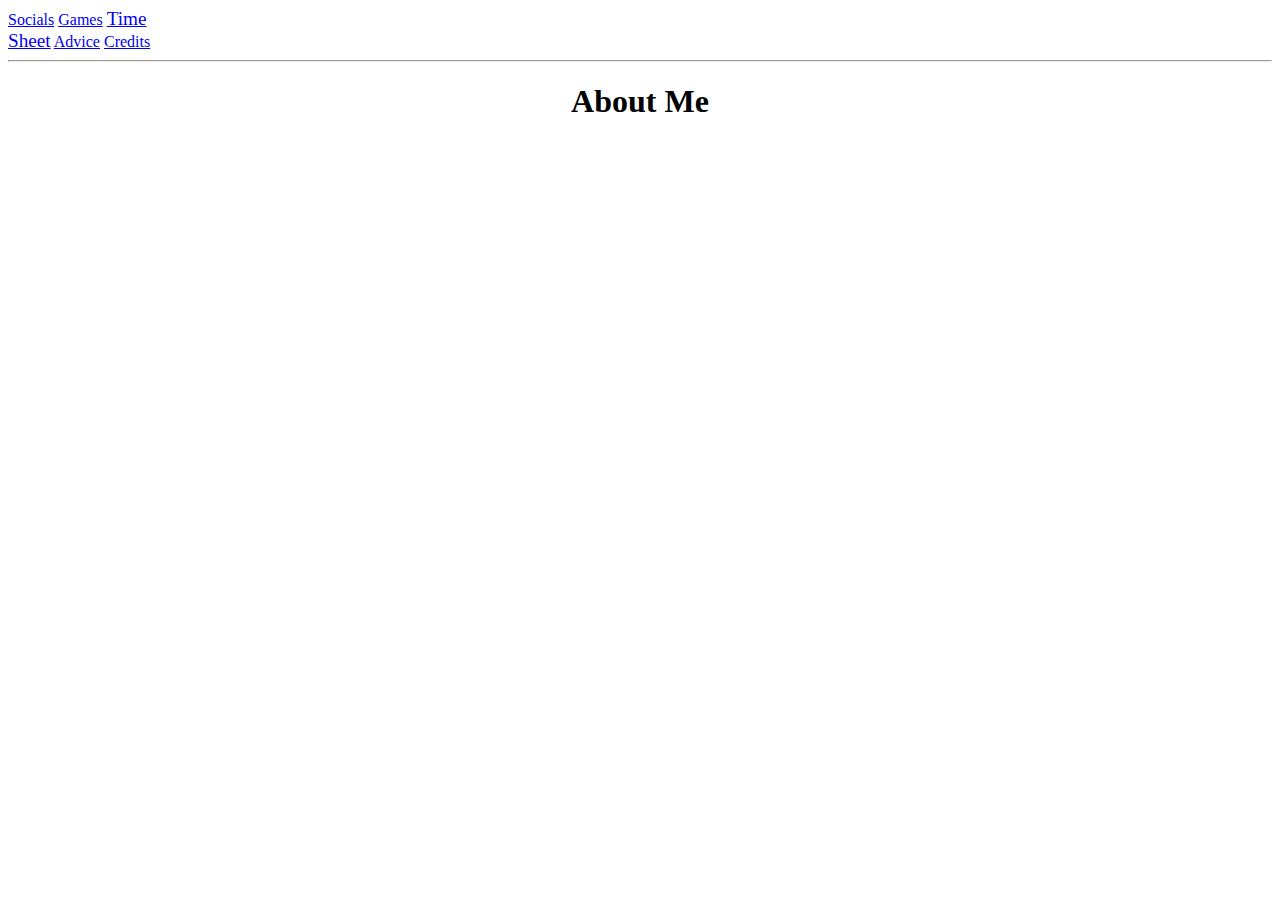
<file: index.html>
<!DOCTYPE html>
<html lang="en-US">
  <head>
    <meta charset="utf-8">
    <title>Chainsteel Retreat</title>
    <link href="./css/var.css" rel="stylesheet">
    <link href="./css/main.css" rel="stylesheet">
    <link rel="icon" type="image/png" href="/favicon/favicon-96x96.png" sizes="96x96" />
    <link rel="icon" type="image/svg+xml" href="/favicon/favicon.svg" />
    <link rel="shortcut icon" href="/favicon/favicon.ico" />
    <link rel="apple-touch-icon" sizes="180x180" href="/favicon/apple-touch-icon.png" />
    <link rel="manifest" href="/favicon/site.webmanifest" />
  </head>
  <body>
    <div class="navBar">
      <a class="sign" href="./socials/">Socials</a>
      <a class="sign" href="./games/">Games</a>
      <a class="sign" href="./schedule/" style="font-size: 1.2rem;">Time<br>Sheet</a>
      <a class="sign" href="./recs/">Advice</a>
      <a class="sign" href="./credits/">Credits</a>
    </div>
    <hr>
    <h1 style="text-align: center;">About Me</h1>
    <script>
    </script>
  </body>
</html>
</file>
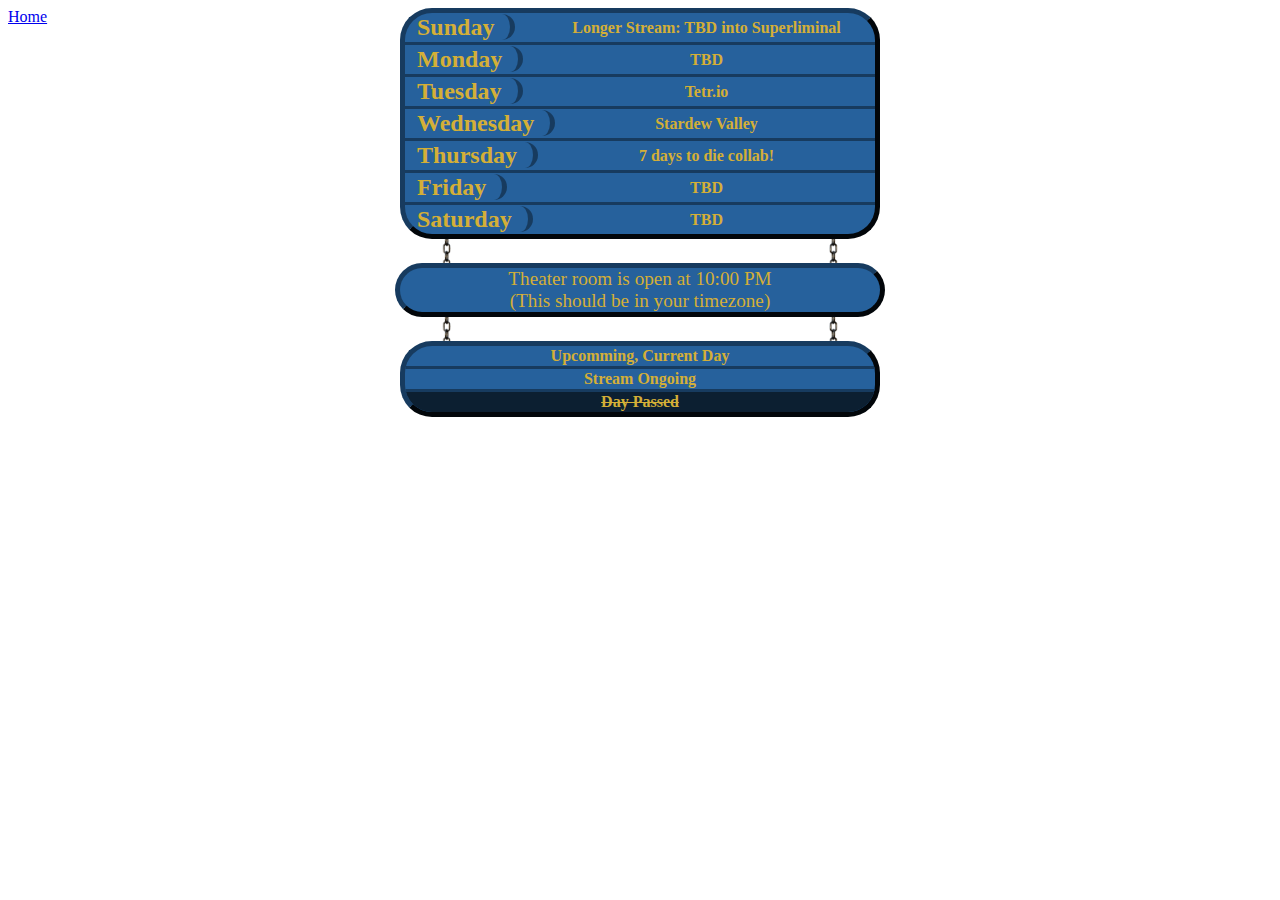
<file: schedule/index.html>
<!DOCTYPE html>
<html lang="">
  <head>
    <meta charset="utf-8">
    <title>Chainsteel's Schedule</title>
    <link href="../css/var.css" rel="stylesheet">
    <link href="./css/main.css" rel="stylesheet">
    <meta content="Stream Schedule" property="og:title" />
    <meta content="The schedule for my streams, which I try to stay on top of" property="og:description" />
    <meta content="https://atlas-chainsteel.github.io/schedule/" property="og:url" />
    <meta id="og-image" content="https://atlas-chainsteel.github.io/schedule/embedimage.png?v=15" property="og:image" />
    <meta id="twitEmbed" content="https://atlas-chainsteel.github.io/schedule/embedimage.png?v=15" name="twitter:image" />
    <meta content="summary_large_image" name="twitter:card" />
    <meta content="#26619c" data-react-helmet="true" name="theme-color" />
  </head>
  <body>
    <a class="home" style="position:absolute" href="../">Home</a>
    <div class="cont">
      <table class="schedule">
        <tr class="row">
          <td class="day">Sunday</td><td class="plans">Longer Stream: TBD into Superliminal</td>
        </tr>
        <tr class="row">
          <td class="day">Monday</td><td class="plans">TBD</td>
        </tr>
        <tr class="row">
          <td class="day">Tuesday</td><td class="plans">Tetr.io</td>
        </tr>
        <tr class="row">
          <td class="day">Wednesday</td><td class="plans">Stardew Valley</td>
        <tr class="row">
          <td class="day">Thursday</td><td class="plans">7 days to die collab!</td>
        </tr>
        <tr class="row">
          <td class="day">Friday</td><td class="plans">TBD</td>
        </tr>
        <tr class="row">
          <td class="day">Saturday</td><td class="plans">TBD</td>
        </tr>
      </table>
      <hr class="divide">
      <div class="schedule" style="text-align: center; font-size: 1.2rem">Theater room is open at <time id="timeStamp">5:00 pm</time><br>(This should be in your timezone)</div>
      <hr class="divide">
      <table class="schedule">
        <tr class=""><td class="plans">Upcomming, Current Day</td></tr>
        <tr class=""><td class="plans ongoing">Stream Ongoing</td></tr>
        <tr class=""><td class="plans passed">Day Passed</td></tr>
      </table>
    </div>
    <script src="./js/main.js"></script>
  </body>
</html>
</file>
<file: css/var.css>
:root {
    --lapis: #26619c;
    --gold: #D4AF37;
    --test: #173B5F;
    --burnt-lapis: #0C1F31;
    --light-lapis: #638EB8;
}
</file>
<file: css/main.css>
:root {
	font-family: 'Tinos', Times New Roman, serif;
	--color-for-border: #1A4169;
	--bgColor: #26619c;
	--activeColor: radial-gradient(ellipse farthest-corner at 50% 120%, #26619c 60%, aqua);
	--gradient-for-today: radial-gradient(ellipse farthest-corner at 50% 120%, #26619c 60%, aqua);
}

@keyframes onGoing_test {
	0% {
		background-position: 50% 0%; 
	}
	100% {
		background-position: 50% 100%;
	}
}

/*Chain Divider image*/
.chainContainer {
	display: block;
	margin-left: auto; 
	margin-right: auto;
	width: 55%;
	height: 25px;
	overflow: hidden;
}
.chainDivider {
	width: 100%;
}

/*Main Schedule's Style*/
.outline, #startTime {
	display: block;
	width: 75%;
	height: 75%;
	margin: auto;
	border: 4px outset;
	border-color: var(--color-for-border);
	border-radius: 25px;
	background: var(--bgColor);
	color: #FFCC33;
	overflow: hidden;
}

/*Individual Cell's Style*/
.date, .date2 {
	border-bottom: 2px outset;
	border-color: var(--color-for-border);
}

.date:last-child, .date2:last-child {
	border-bottom: unset;
}

.day {
	display: inline-block;
	border-right: 4px outset;
	border-color: var(--color-for-border);
	text-align: center;
	border-radius: 25px;
	width: 15%;
	text-decoration: inherit;
}

.key {
	display: inline-block;
	border-color: var(--color-for-border);
	text-align: center;
	width: 100%;
	text-decoration: inherit;
}

/*Special styling for Passed, Stream on going, etc*/
/*the first cell*/
.passed:first-child, .today:first-child, .ongoing:first-child {
	border-top-left-radius: 30px;
	border-top-right-radius: 30px;
}
.passed {
	background: #0D2135;
	text-decoration: line-through;
}

.today {
	background: var(--gradient-for-today)
}

.ongoing {
	/*background: var(--activeColor);*/
	position: relative;
	color: black;
	font-weight: bolder;
	overflow: hidden;
	z-index: 0;
}

.ongoing::before {
	content: ""; /*makes this psuedo element render*/
	position: absolute;
	inset: 0;
	z-index: -1;
	/*border-radius: inherit;*/
	height: 300%;
	background-image: radial-gradient(ellipse farthest-corner at 50% 120%, #26619c 60%, aqua 74%, yellow 100%);
	background-size: 100% 300%;
	animation: onGoing_test 10s linear infinite;
	animation-direction: alternate;
}

/*the last cell*/
.passed:last-child, .today:last-child, .ongoing:last-child {
	border-bottom-left-radius: 30px;
	border-bottom-right-radius: 30px;
}
/*Game plan cell styling*/
.plans, plans2 {
	display: inline-block;
	position: relative;
	width: 80%;
	text-align: center;
	text-decoration: inherit;
}

.dropdown {
	position: relative;
	cursor: pointer;
	display: inline-block;
	border-bottom: 2px dotted;
	border-color: var(--color-for-border);
}

.dropdown_content {
	display: none; 
	position: absolute;
	z-index: 100;
}

.dropdown.active .dropdown_content {
	display: block;
}



h4 {
	text-align: center;
}

#legend {
	text-align: center;
	font-size: 20px;
	font-weight: 1000;
	text-decoration: underline;

}
</file>
<file: schedule/css/main.css>
@keyframes pulse {
    from {
      background-color: var(--lapis);
      color: var(--gold);
    }

    to {
      background-color: #A1BBD4;
      color: #000000;
    }
}


.cont {
  display: flex;
  flex-direction: column;
  align-items: center;
}

.schedule {
  table-layout: fixed;
  background-color: var(--lapis);
  color: var(--gold);
  border: 5px outset var(--test);
  border-radius: 2rem;
  border-spacing: 0;
  width: 30rem;
  max-width: 75%;
  padding: 0;
  overflow: hidden;
}

.day {
    font-size: 1.5rem;
    font-weight: 900;
    border-bottom: 3px solid var(--test);
    width: 10ch;
    padding-left: 0.5em;
}

.day::after {
    content: "";
    border-right: 5px solid var(--test);
    border-radius: 0 1em 1em 0;
    margin-right: 1rem;
    padding-right: 1rem;
}

tr:last-child .day, tr:last-child .plans {
    border-bottom: none;
}

.plans {
    font-weight: 700;
    text-align: center;
    border-bottom: 3px solid var(--test);
}

.divide {
    background-image: url("../chains.png");
    width: 25rem;
    height: 1.5rem;
    max-width: calc(75% - 4rem);
    background-size: cover;
    border: none;
    margin: 0;
}

.passed {
    background-color: var(--burnt-lapis);
    text-decoration: line-through;
}

.ongoing {
    animation: 3s infinite alternate pulse;
}
</file>
